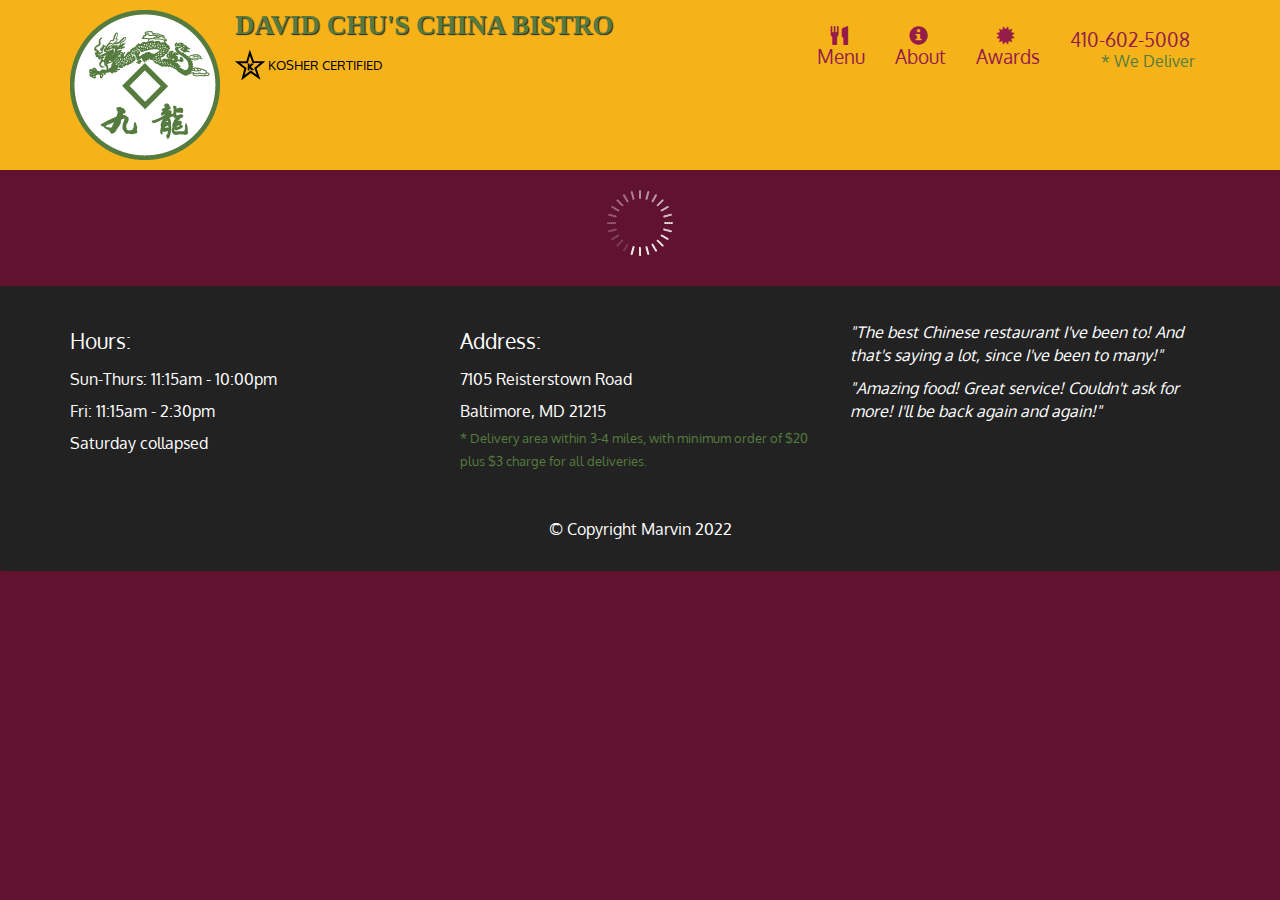
<file: index.html>
<!DOCTYPE html>
<html lang="en">
<head>
    <meta charset="UTF-8">
    <meta http-equiv="X-UA-Compatible" content="IE=edge">
    <meta name="viewport" content="width=device-width, initial-scale=1.0">
    <title>David Chu's China Bistro</title><link rel="stylesheet" href="css/bootstrap.min.css">
    <link rel="stylesheet" href="css/bootstrap.min.css">
    <link rel="stylesheet" href="css/style.css">
    <link href="https://fonts.googleapis.com/css2?family=Oxygen:wght@300;400;700&display=swap" rel="stylesheet">
</head>
<body>
    <header>
        <nav id="header-nav" class="navbar navbar-default">
            <div class="container">
                <div class="navbar-header">
                    <a href="index.html" class="pull-left visible-md visible-lg">
                        <div id="logo-img" alt="Logo Image"></div>
                    </a>
                    <div class="navbar-brand">
                        <a href="index.html"><h1>David Chu's China Bistro</h1></a>
                        <p>
                            <img src="images/star-k-logo.png" alt="Kosher certification">
                            <span>Kosher Certified</span>
                        </p>
                    </div>
                    <button id="navbarToggle" type="button" class="navbar-toggle collapsed" data-toggle="collapse" data-target="#collapsable-nav" aria-expanded="false">
                        <span class="sr-only">Toggle Navigation</span>
                        <span class="icon-bar"></span>
                        <span class="icon-bar"></span>
                        <span class="icon-bar"></span>
                    </button>
                </div>
                <div id="collapsable-nav" class="collapse navbar-collapse">
                    <ul id="nav-list" class="nav navbar-nav navbar-right">
                     <li id="navHomeButton" class="visible-xs active">
                        <a href="index.html">
                          <span class="glyphicon glyphicon-home"></span> Home
                        </a>
                      </li>
                      <li id="navMenuButton">
                        <a href="#" onclick="">
                          <span class="glyphicon glyphicon-cutlery"></span><br class="hidden-xs"> Menu</a>
                      </li>
                      <li>
                        <a href="#">
                          <span class="glyphicon glyphicon-info-sign"></span><br class="hidden-xs"> About</a>
                      </li>
                      <li>
                        <a href="#">
                          <span class="glyphicon glyphicon-certificate"></span><br class="hidden-xs"> Awards</a>
                      </li>
                      <li id="phone" class="hidden-xs">
                        <a href="tel:410-602-5008">
                          <span>410-602-5008</span>
                        </a>
                        <div>* We Deliver</div>
                      </li>
                    </ul> <!-- #nav-list -->
                </div> <!-- . collapse .navbar-collapse -->
            </div> <!-- Container -->
        </nav>
    </header>

    <div id="call-btn" class="visible-xs">
      <a href="tel:410-502-5008" class="btn">
        <span class="glyphicon glyphicon-earphone"></span>
        410-602-5008
      </a>
    </div>
    <div id="xs-deliver" class="text-center visible-xs">* We Deliver</div>
    
    <div id="main-content" class="container"></div>

    <footer class="panel-footer">
        <div class="container">
            <div class="row">
                <section id="hours" class="col-sm-4">
                    <span>Hours:</span><br>
                    Sun-Thurs: 11:15am - 10:00pm<br>
                    Fri: 11:15am - 2:30pm<br>
                    Saturday collapsed
                    <hr class="visible-xs">
                  </section>
                  <section id="address" class="col-sm-4">
                    <span>Address:</span><br>
                    7105 Reisterstown Road<br>
                    Baltimore, MD 21215
                    <p>* Delivery area within 3-4 miles, with minimum order of $20 plus $3 charge for all deliveries.</p>
                    <hr class="visible-xs">
                  </section>
                  <section id="testimonials" class="col-sm-4">
                    <p>"The best Chinese restaurant I've been to! And that's saying a lot, since I've been to many!"</p>
                    <p>"Amazing food! Great service! Couldn't ask for more! I'll be back again and again!"</p>
                  </section>
                </div>
                <div class="text-center">
                  &copy; Copyright Marvin 2022
                </div>
            </div>
        </div>
    </footer><!-- End of Footer -->
    <script src="js/jquery-2.1.4.min.js"></script>
    <script src="js/bootstrap.min.js"></script> 
    <script src="js/ajax-utils.js"></script>
    <script src="js/script.js"></script>
</body>
</html>
</file>
<file: css/style.css>
body {
    font-size:  16px;
    color: #ffff;
    background-color: #61122f;
    font-family: 'Oxygen', sans-serif;
}

/** HEADER **/
#header-nav {
    background-color: #f6b319;
    border-radius: 0;
    border: 0;
}

#logo-img {
    background: url('../images/restaurant-logo_large.png') no-repeat;
    width: 150px;
    height: 150px;
    margin: 10px 15px 10px 0;
}

.navbar-brand h1 {
    font-family: 'Lora', serif;
    color: #557c3e;
    font-size: 1.5em;
    text-transform: uppercase;
    font-weight: bold;
    text-shadow: 1px 1px 1px #222;
    margin-top: 0;
    margin-bottom: 0;
    line-height: .75;
}

.navbar-brand a:hover, .navbar-brand a:focus {
    text-decoration: none;
}

.navbar-brand p {
    color: #000;
    text-transform: uppercase;
    font-size: .7em;    
    margin-top: 15px;
}

.navbar-brand p span {
    vertical-align: middle;
}

#nav-list {
    margin-top: 10px;
}

#nav-list a {
  color: #951c49;
  text-align: center;
}

#nav-list a:hover {
    background: #e7e7e7;
}

#nav-list a span {
    font-size: 1.8em;
}

#phone {
    margin-top: 5px;
}
  
#phone a { /* Phone Number */
    text-align: right;
    padding-bottom: 0;
}

#phone div {
    color: #557c3e;
    text-align: right;
    padding-right: 15px;
}

#collapsable-nav a {
    font-size: 1.2em;
}

#collapsable-nav a span{
    font-size: 1em;
    margin-right: 5px;
}

.navbar-header button.navbar-toggle, .navbar-header .icon-bar {
    border: 1px solid #61122f;
}

.navbar-header button.navbar-toggle{
    clear: both;
    margin-top: -30px;
}

/* Footer */
.panel-footer {
    margin-top: 30px;
    padding-top: 35px;
    padding-bottom: 30px;
    background-color: #222;
    border-top: 0;
}

.panel-footer div.row {
    margin-bottom: 35px;
}

#hours, #address {
    line-height: 2;
}

#hours > span, #address > span {
    font-size: 1.3em;
}

#address p {
    color: #557c3e;
    font-size: .8em;
    line-height: 1.8;
}

#testimonials {
    font-style:  italic;
}

#testmonials p:nth-child(2){
    margin-top: 25px;
}


/* Home Page */

.container .jumbotron {
    box-shadow:  0 0 50px #3F0C1F;
    border: 2px solid #3F0C1F;
}

#menu-tile, #specials-tile, #map-tile{
    height: 250px;
    width: 100%;
    margin-bottom: 15px;
    position: relative;
    border: 2px solid #3F0C1F;
    overflow: hidden;
}
  
#menu-tile:hover, #specials-tile:hover, #map-tile:hover{
    box-shadow: 0 1px 5px 1px #cccc;
}
  
#menu-tile{
    background: url('../images/menu-tile.jpg') no-repeat;
    background-position: center;
}
  
#specials-tile{
    background: url('../images/specials-tile.jpg') no-repeat;
    background-position: center;
}
  
#menu-tile span, #specials-tile span, #map-tile span{
    position: absolute;
    bottom: 0;
    right: 0;
    width: 100%;
    text-align: center;
    font-size: 1.6em;
    background-color: #000;
    color: #fff;
    opacity: .8;
}

/* Menu Categoy */
.category-tile {
    position: relative;
    border: 2px solid #3F0C1F;
    overflow: hidden;
    width: 200px;
    height: 200px;
    margin: 0 auto 15px;

}

.category-tile span {
    position: absolute;
    bottom: 0;
    right: 0;
    width: 100%;
    text-align: center;
    font-size: 1.2em;
    text-transform: uppercase;
    background-color: #000;
    color: #fff;
    opacity: .8;
}

.category-tile:hover {
    box-shadow: 0 1px 5px 1px #cccccc;
}

#menu-categories-title + div {
    margin-bottom: 50px;
}

/* Single Category Page */
.menu-item-tile {
    margin-bottom: 25px;        
}

.menu-item-tile hr {
    width: 80%;
}

.menu-item-tile .menu-item-price {
    font-size: 1.1em;
    text-align: right;
    margin-top: -15px;
    margin-right: -15px;
}

.menu-item-tile .menu-item-price {
    font-size: .6em;
}

.menu-item-tile .menu-item-price span {
    font-size: .6em;
}

.menu-item-photo {
    position: relative;
    border: 2px solid #3F0C1F;
    overflow: hidden;
    padding: 0;
    margin-right: -15px;
    margin-left: auto;
    margin-bottom: 20px;
    max-width: 250px;
}

.menu-item-photo div {
    position: absolute;
    bottom: 0;
    right: 0;
    width: 80px;
    background-color: #557c3e;
    text-align: center;
}

h3.menu-item-title {
    margin: 0 0 10px;
}

.menu-item-details {
    font-size: .9em;
    font-style: italic;
}

/******** Large devices only ********/
@media (min-width: 1200px){
    .container .jumbotron {
      background: url('../images/jumbotron_1200.jpg') no-repeat;
      height: 675px;
    }
}

/******** Medium devices only ********/
@media (min-width: 992px) and (max-width: 1199px) {
    /* HEADER */
    #logo-img {
      background: url('../images/restaurant-logo_medium.png') no-repeat;
      width: 100px;
      height: 100px;
      margin: 5px 5px 5px 0;
    }

    .container .jumbotron {
        background: url('../images/jumbotron_992.jpg') no-repeat;
        height: 558px;
    }
}

/******** Small devices only ********/
@media (min-width: 768px) and (max-width: 991px) {
    /* HOME PAGE */
    
    .container .jumbotron {
      background: url('../images/jumbotron_768.jpg') no-repeat;
      height: 432px;
    }
  
    /* END HOMEPAGE */
}

/******** Extra small devices only ********/
@media (max-width: 767px){
    /* Header */
    .navbar-brand{
      padding-top: 10px;
      height: 80px;
    }
  
    .navbar-brand h1 {
      padding-top: 10px;
      font-size: 5vw;
    }
  
    .navbar-brand p {
      font-size: .6em;
      margin-top: 12px;
    }
  
    .navbar-brand p img {
      height: 20px;
    }
  
    #collapsable-nav a {
      font-size: 1.2em;
    }
  
    #collapsable-nav a span{
      font-size: 1em;
      margin-right: 5px;
    }
  
    #call-btn > a {
      font-size: 1.5em;
      display: block;
      margin: 0 20px;
      padding: 10px;
      border: 2px solid #fff;
      background-color: #f6b319;
      color: #951c49;
    }
  
    #xs-deliver {
      margin-top: 5px;
      font-size: .7em;
      letter-spacing: .1em;
      text-transform: uppercase;
    }
  
     /* END HEADER */

     /* Footer */
     .panel-footer section {
         margin-bottom: 30px;
         text-align: center;
     }

     .panel-footer section::nth-chil(3) {
         margin-bottom: 0;
     }

     .panel-footer section hr {
         width: 50%;
     }

     /* Home Page */

     .container .jumbotron {
         margin-top: 30px;
         padding: 0;
     }

     #menu-tile, #special-tile {
         width: 360px;
         margin: 0 auto 15px;
     }

     /* Single Page */
     .menu-item-photo {
         margin-right: auto;
     }

     .menu-item-tile .menu-item-price {
         text-align: center;
     }

     .menu-item-description {
         text-align: center;
     }
}

/********** SUPER SMALL DEVICES **********/
@media (max-width: 479px){
    .navbar-brand h1 {
      padding-top: 5px;
      font-size: 6vw;
    }
  
    #menu-tile, #specials-tile{
      width: 280px;
      margin: 0 auto 15px;
    }
  
    .col-xxs-12 {
      position: relative;
      min-height: 15px;
      padding-right: 15px;
      padding-left: 15px;
      float: left;
      width: 100%;
    }
  }
</file>
